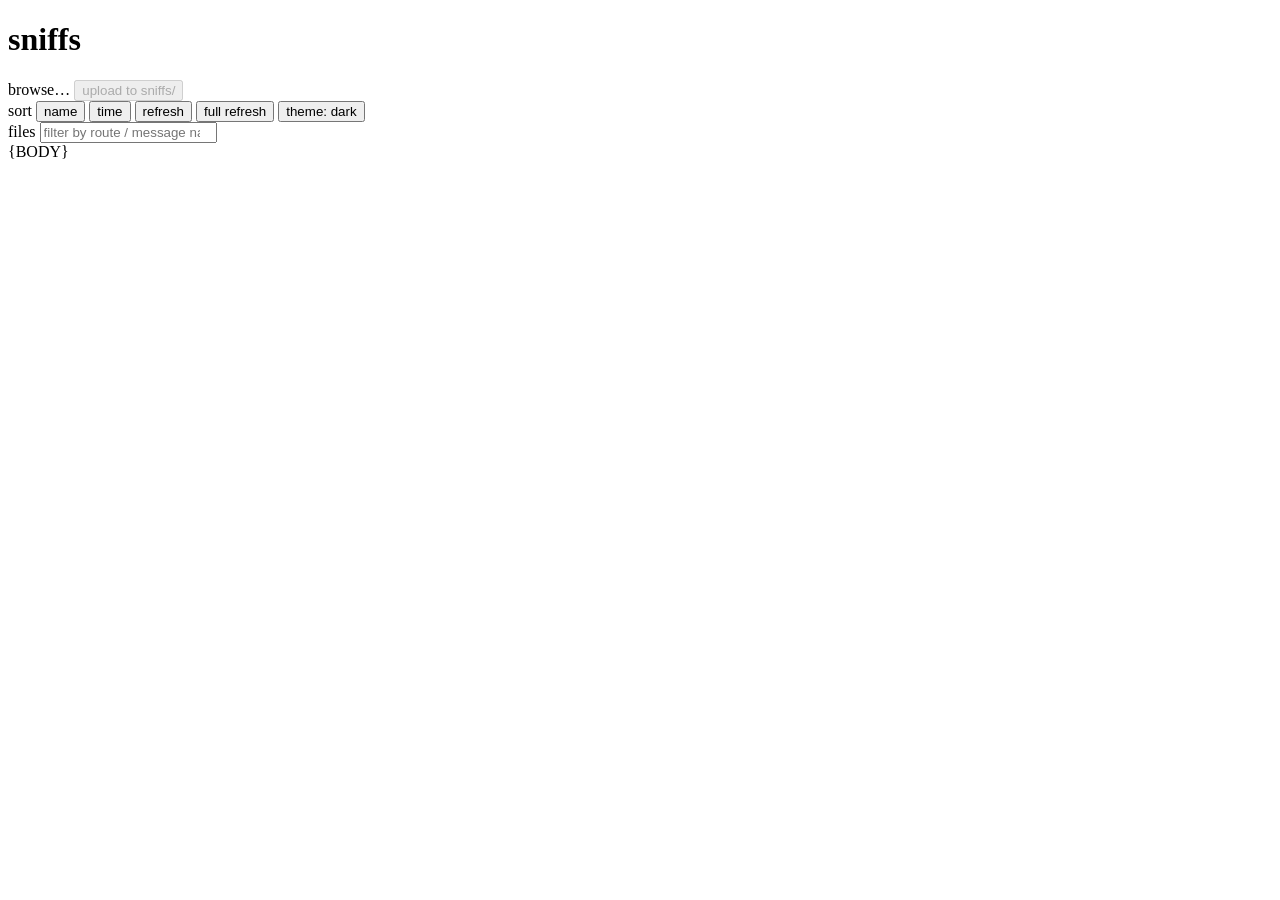
<file: inspector/page/index.html>
<!doctype html>
<html data-theme="dark"><head><meta charset="utf-8"><script>document.documentElement.dataset.theme = localStorage.getItem('theme') || 'dark';</script><title>sniffs</title>
<style>{CSS}</style></head>
<body>
<header>
  <h1>sniffs</h1>
  <form class="upform" action="/upload" method="post" enctype="multipart/form-data">
    <label class="btn"><input id="file-input" type="file" name="files" multiple hidden><span id="file-label">browse…</span></label>
    <button type="submit" id="upload-btn" disabled>upload to sniffs/</button>
  </form>
  <div class="toolbar">
    <span class="meta">sort</span>
    <button id="sort-name">name</button>
    <button id="sort-time">time</button>
    <span class="sep"></span>
    <button id="refresh">refresh</button>
    <button id="refresh-full" title="re-decode every file (clears cache)">full refresh</button>
    <span class="sep"></span>
    <button id="theme" title="toggle dark/light theme">theme: dark</button>
  </div>
</header>
<main>
  <div class="controls">
    <span class="meta"><span id="count"></span> files</span>
    <input id="search" type="search" placeholder="filter by route / message name…" autocomplete="off">
  </div>
  <div id="list">{BODY}</div>
</main>
<script>{APP_JS}</script>
</body></html>
</file>
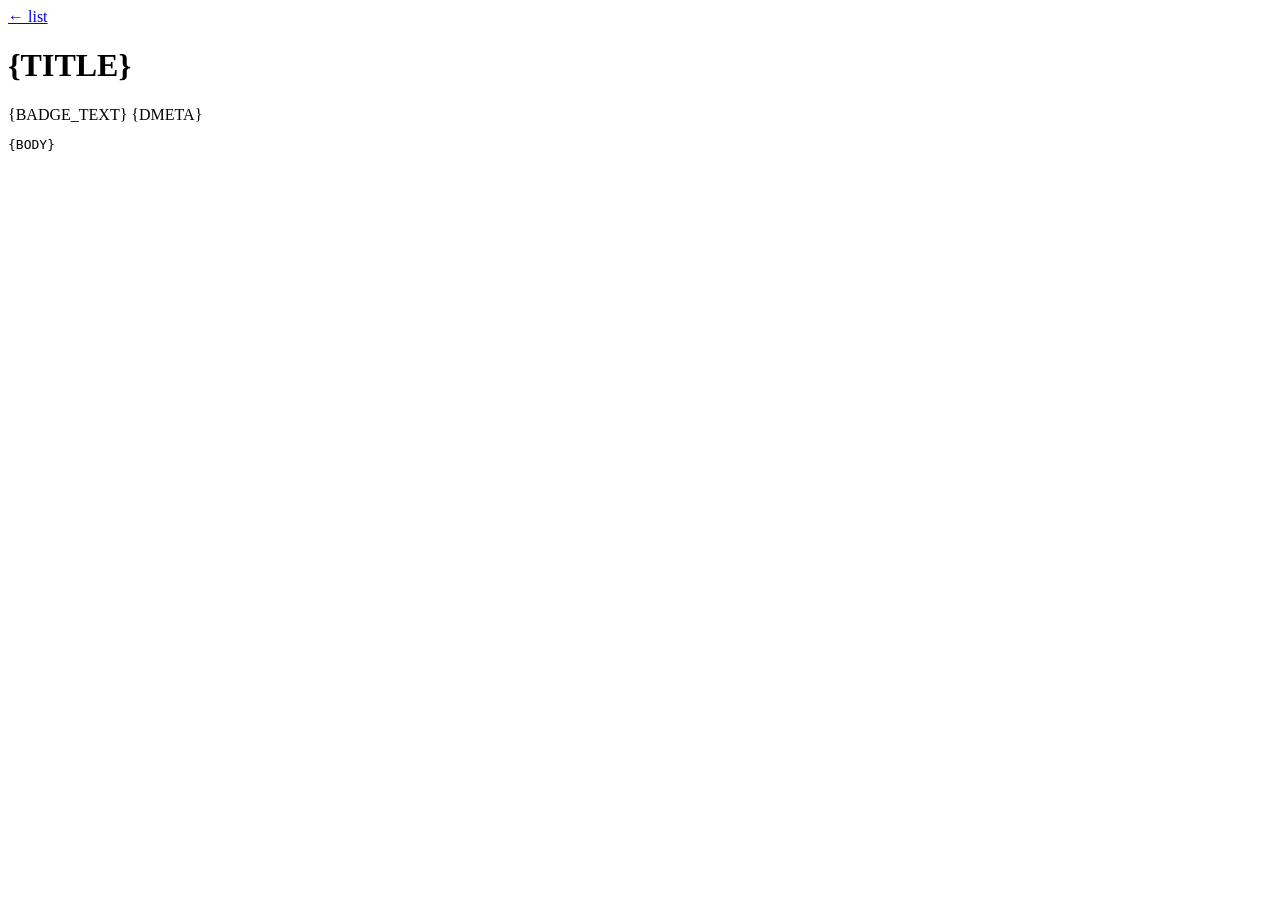
<file: inspector/page/view.html>
<!doctype html>
<html data-theme="dark"><head><meta charset="utf-8"><script>document.documentElement.dataset.theme = localStorage.getItem('theme') || 'dark';</script><title>{TITLE}</title>
<style>{CSS}</style></head>
<body>
<header>
  <a class="back" href="/">← list</a>
  <h1>{TITLE}</h1>
  <span class="badge {BADGE_CLASS}">{BADGE_TEXT}</span>
  <span class="dmeta">{DMETA}</span>
</header>
<main><pre>{BODY}</pre></main>
</body></html>
</file>
